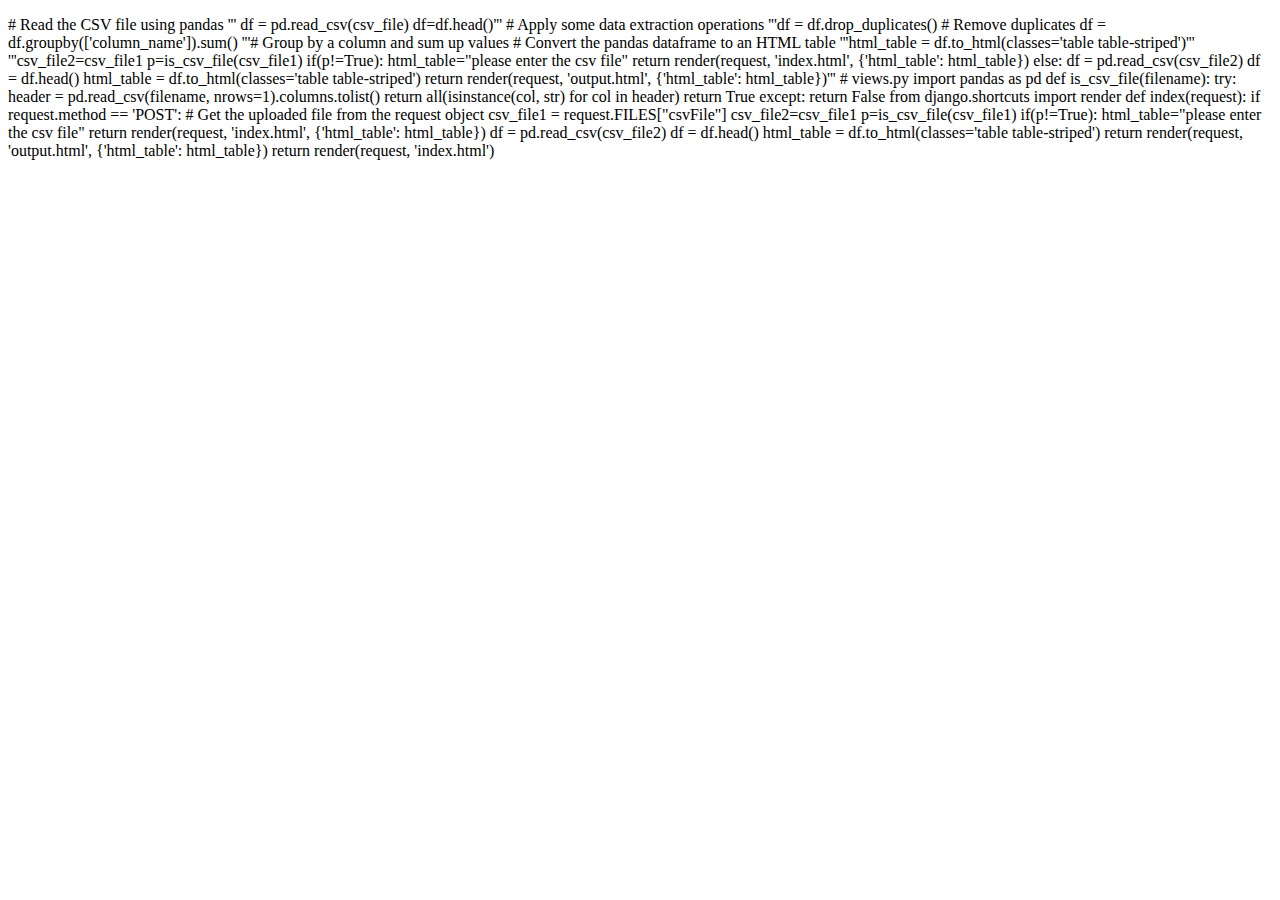
<file: templates/text.html>
<!DOCTYPE html>
<html lang="en">
<head>
    <meta charset="UTF-8">
    <title>Titleg</title>
</head>
<body>
<p>        # Read the CSV file using pandas
       ''' df = pd.read_csv(csv_file)
        df=df.head()'''

        # Apply some data extraction operations
        '''df = df.drop_duplicates() # Remove duplicates
        df = df.groupby(['column_name']).sum() '''# Group by a column and sum up values

        # Convert the pandas dataframe to an HTML table
        '''html_table = df.to_html(classes='table table-striped')'''


    '''csv_file2=csv_file1
        p=is_csv_file(csv_file1)
        if(p!=True):
            html_table="please enter the csv file"
            return render(request, 'index.html', {'html_table': html_table})


        else:

            df = pd.read_csv(csv_file2)
            df = df.head()
            html_table = df.to_html(classes='table table-striped')
            return render(request, 'output.html', {'html_table': html_table})'''


    # views.py

import pandas as pd

def is_csv_file(filename):
    try:

        header = pd.read_csv(filename, nrows=1).columns.tolist()
        return all(isinstance(col, str) for col in header)
        return True
    except:
        return False

from django.shortcuts import render


def index(request):
    if request.method == 'POST':
        # Get the uploaded file from the request object
        csv_file1 = request.FILES["csvFile"]
        csv_file2=csv_file1
        p=is_csv_file(csv_file1)
        if(p!=True):
            html_table="please enter the csv file"
            return render(request, 'index.html', {'html_table': html_table})


        df = pd.read_csv(csv_file2)
        df = df.head()
        html_table = df.to_html(classes='table table-striped')
        return render(request, 'output.html', {'html_table': html_table})

    return render(request, 'index.html')

</p>
</body>
</html>
</file>
